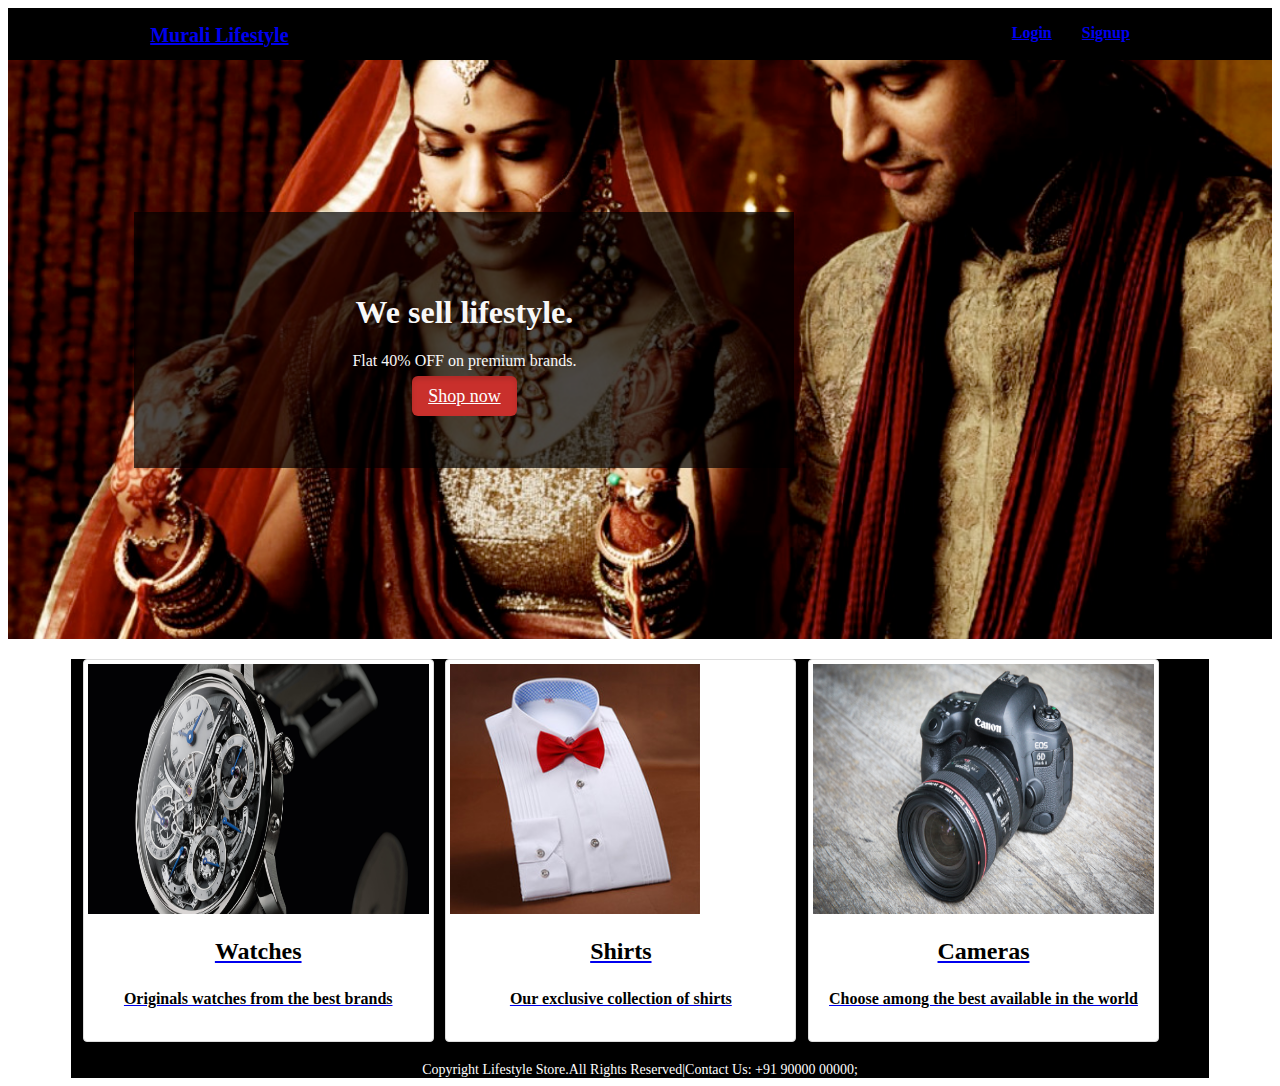
<file: index.html>
<!DOCTYPE html>
<html>
<head>
<title>Lifestyle Store	</title>
<link rel="stylesheet" href="index.css" type="text/css"/>
</head>
<body>
 <div class="header">
 	<div class="innerheader">
 		<div class="logo">
 			<a href="F:\web developement\website assignment\index.html">Murali Lifestyle</a>
 		</div>
 	<div class="header-link">
 		<a href="F:\web developement\website assignment\Signup.html">Signup</a>
 	</div>
 	<div class="header-link">
 		<a href="F:\web developement\website assignment\loginpage.html">Login</a>
 	</div>
 	</div>
 </div>
 <div class="content">
 	<div class="banner-image">
 		<div class="inner-banner-image">
 			<div class="banner-content">
 				<h1>We sell lifestyle.</h1>
 				<p>Flat 40% OFF on premium brands.</p>
 				<a class="button" href="F:\web developement\website assignment\product.html">Shop now</a>
 			</div>
 		</div>
 	</div>
 	<div class="container">
 		<div class="items">
 			<a href="F:\web developement\website assignment\product.html">
 				<img src="watches.jpg" class="thumbnail" alt="sorry image is not available">
 				<div class="caption">
 					<h2>Watches</h2>
 					<p>Originals watches from the best brands</p>
 				</div>
 			</a>
 		</div>
 		<div class="items">
 			<a href="F:\web developement\website assignment\product.html">
 				<img src="shirts2.jpg" class="thumbnail" alt="sorry image is not available">
 				<div class="caption">
 					<h2>Shirts</h2>
 					<p>Our exclusive collection of shirts</p>
 				</div>
 			</a>
 		</div>
 		<div class="items">
 			<a href="F:\web developement\website assignment\product.html">
 				<img src="camera.jpg" class="thumbnail" alt="sorry image is not available">
 				<div class="caption">
 					<h2>Cameras</h2>
 					<p> Choose among the best available in the world</p>
 				</div>
 			</a>
 		</div>
<footer>
<div>
	<center>
		Copyright Lifestyle Store.All Rights Reserved|Contact Us: +91 90000 00000;
	</center>
</div>
</footer>
 	</div>

 </div>
</body>
</html>
</file>
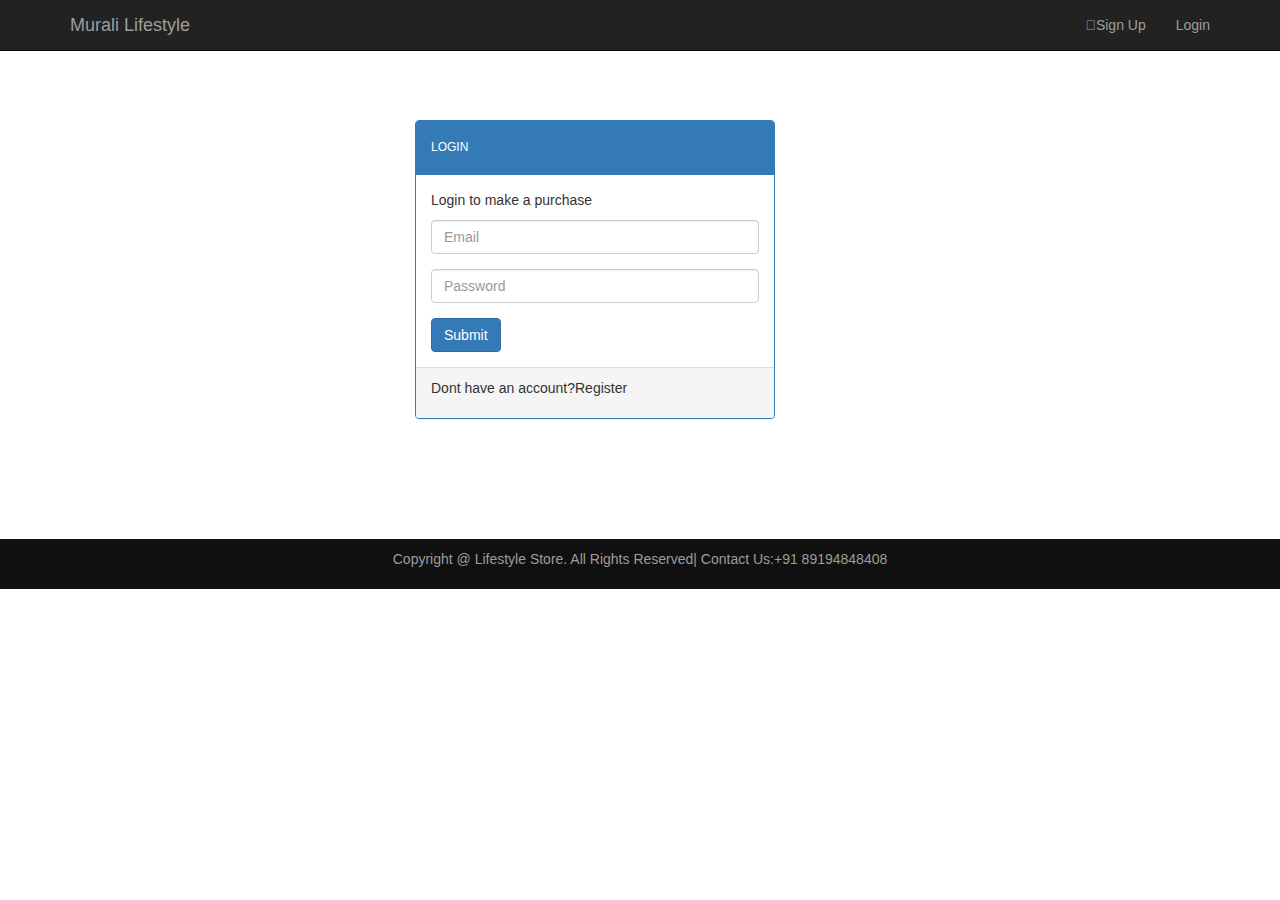
<file: loginpage.html>
<!DOCTYPE html>
<!DOCTYPE html>
<html>
<head>
	<title>Login Page</title>
	<link rel="stylesheet" type="text/css" href ="index1.css">
	<link rel="stylesheet" type="text/css" href="bootstrap.min.css">
</head>
<body>
	<nav class="navbar navbar-inverse navbar-fixed-top">
		<div class="container">
			<div class="navbar-header">
				<button type="button" class="navbar-toggle" data-toggle="collapse" data-target="#myNavbar">
					<span class="icon-bar"></span>
					<span class="icon-bar"></span>
					<span class="icon-bar"></span>
				</button>
				<a href="F:\web developement\website assignment\index.html" class="navbar-brand">Murali Lifestyle</a>

			</div>
			<div class="collapse navbar-collapse" id="myNavbar">
				<ul class="nav navbar-nav navbar-right">
					<li >
						<a href="F:\web developement\website assignment\signup.html"><span class="glyphicon-user"></span>Sign Up</a>
					</li>
					<li>
						<a href="F:\web developement\website assignment\loginpage.html"><span class="glyphicon-login"></span>Login</a>
					</li>
				</ul>

			</div>
		</div>
	</nav>
	<br>
	<div class="container " id="log">
		<div class="row row_style">
			<div class="col-xs-4">
				<div class="panel panel-primary">
					<div class="panel-heading">
						<h6>LOGIN</h6>
					</div>
					<div class="panel-body">
						<p class="text-warming">Login to make a purchase</p>
						<form action="F:\web developement\website assignment\product.html">
							<div class="form-group">
								<input type="text" name="Email" placeholder="Email" class="form-control">
							</div>
							<div class="form-group">
								<input type="text" name="Password" placeholder="Password" class="form-control">
							</div>
							<input  type="submit" name="submit" class="btn btn-primary">
						</form>

					</div>
					<div class="panel-footer">
						<p>Dont have an account?Register</p>
					</div>
				</div>
				</div>
			</div>
		</div>
	</div>
	<footer>
		<div class="container">
			<center>
				<p>Copyright @ Lifestyle Store. All Rights Reserved| Contact Us:+91 89194848408 </p>
			</center>
		</div>
	</footer>

</body>
</html>
</file>
<file: index.css>
.header{
	 background-color:#000;  
	 color:#fff;
     border-color: #080808;     
     min-height: 50px;     
     border: 1px solid transparent
}
.innerheader {
	width: 80%;
	margin: auto;
}
.logo {
	   float: left;     
	   height: 50px;    
	   padding: 15px;    
	   font-size: 20px;     
	   font-weight: bold
}
.header-link {
	float:right;    
	 font-size:14px;     
	 height: 50px;     
	 padding: 15px 15px;    
	  font-size:16px;     
	  font-weight: bold; 
}
.content {
	min-height: 600px; 
}
.banner-image {
	padding-bottom: 50px;    
	 margin-bottom: 20px;    
 text-align: center;    
 color: #f8f8f8;    
  background: url(background5.jpg) no-repeat center;     
  background-size: cover;
}
.inner-banner-image {
	padding-top: 12%;    
	 width:80%;    
	  margin:auto; 
}
.banner-content {
  position: relative;    
   padding-top: 6%;     
   padding-bottom: 6%;     
   overflow:hidden;    
    margin-bottom: 12%;     
    background-color: rgba(0, 0, 0, 0.7);    
     max-width: 660px; 
}
.button {
	  color: #fff;    
	   background-color: #c9302c;     
	   border-color: #ac2925;    
	    box-shadow: inset 0 3px 5px rgba(0, 0, 0, .125);     
	    padding: 10px 16px;    
	     font-size: 18px;     
	     border-radius: 6px;
}
.container {
	    width:90%;    
	     margin:auto;   
	       overflow:hidden;
}
.items {
	width:30%;     
	display: block;     
	padding: 4px;     
	margin-bottom: 20px;
	line-height: 1.42857143;     
	background-color: #fff;     
	border: 1px solid #ddd;     
	border-radius: 4px;     
	float:left;     
	margin-left:1%;
}
.thumbnail {
	display: block;    
	 max-width: 100%;     
	 height:250px;
}
.caption {
	color:#000;    
	 padding:0px 10px 10px;    
	  font-weight: bold;    
	   text-align: center; 
}
footer {
	 background-color: #000;    
	  color:#fff;   
	    font-size:14px; 
}
</file>
<file: index1.css>
#banner_image{
	padding-top: 75px;
	padding-bottom: 50px;
	text-align: center;
	color: #f8f8f8;
	background:url(backgroung.jpg) no-repeat center center;
	background-size:cover;
}
#banner_content{
	position: relative;
	padding-top:6%;
	padding-bottom:6%;
	margin-top: 12%;
	margin-bottom: 12%;
	background-color: rgba(0,0,0,0.7);
	max-width: 660px;

}
footer{
	padding: 10px 0;
	background-color: #101010;
	color: #9d9d9d;
	bottom:0;
	width:100%;
}
#log{
	margin-bottom: 100px;
	margin-top: 100px;
	margin-left: 400px;
}
#cart{
	margin-top:100px;
}
#product{
	margin-top: 100px;}
</file>
